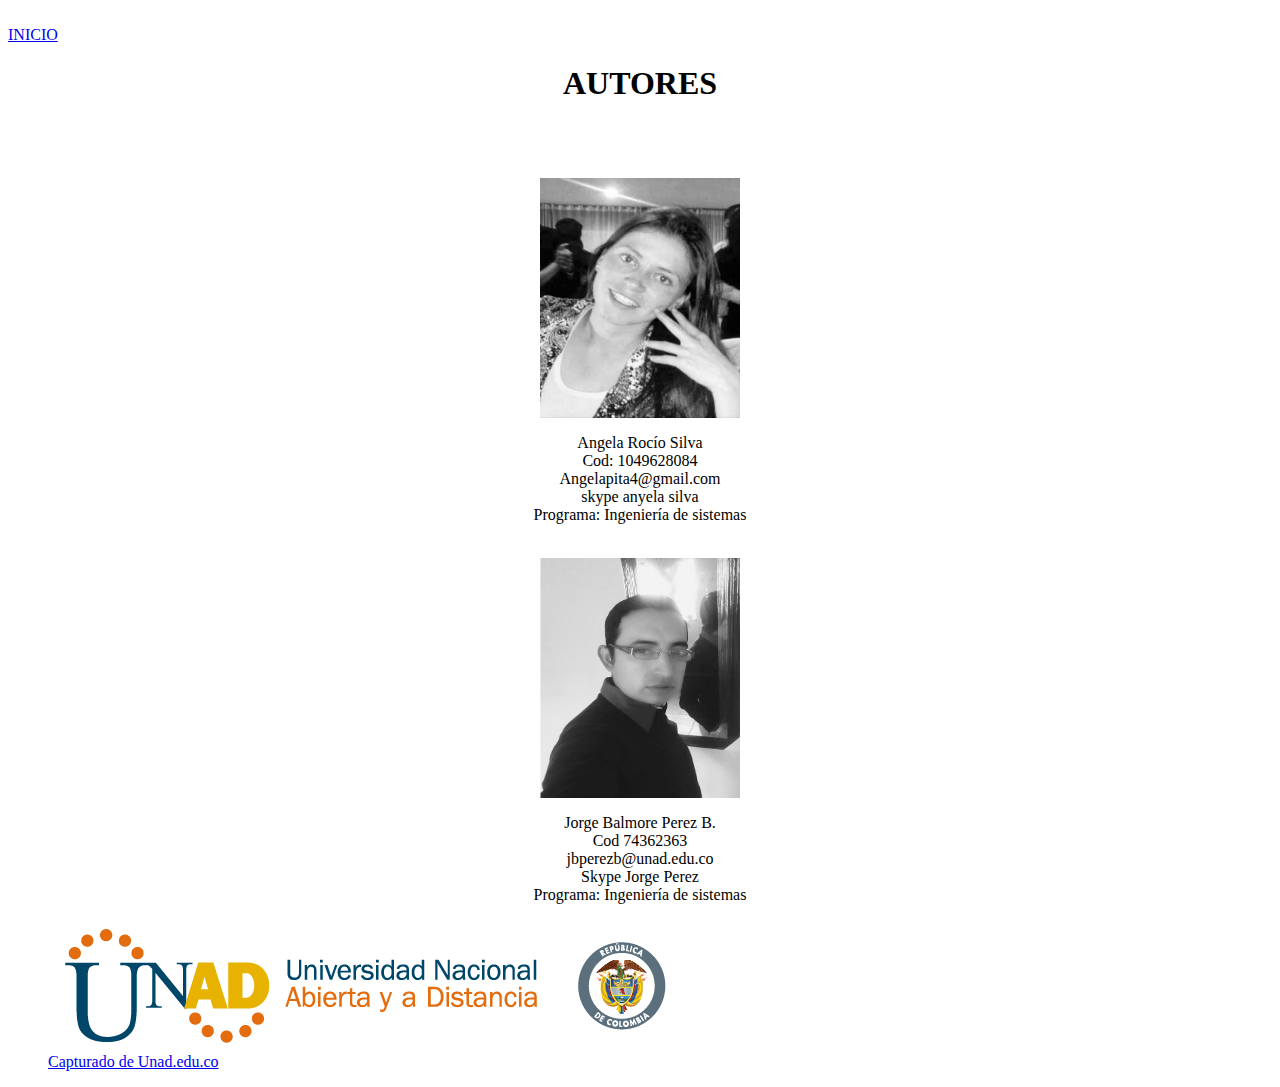
<file: Autores.html>
<!DOCTYPE html>
<html lang="en">
<head>
	<meta charset="UTF-8">
	<title>Autores</title>
</head>
<body>
<br>
<a href="Index.html.html"> INICIO</a>
<br>
<center> <h1> AUTORES</h1>
<br>
<br>
<br>
	 <img src="img/Autor1.jpeg" align="center" width="200" height="240">
	
		<p>
			Angela Rocío Silva <br>
			Cod: 1049628084<br>
			Angelapita4@gmail.com<br>
			skype anyela silva<br>
			Programa: Ingeniería de sistemas <br>

		</p>
		<br>
		<img src="img/Autor2.jpeg" align="center" width="200" height="240">
	
		<p>
			Jorge Balmore Perez B.<br>
			Cod 74362363<br>
			jbperezb@unad.edu.co<br>
			Skype Jorge Perez<br>
			Programa: Ingeniería de sistemas <br>


		</p>
	</center>
	     <figure>
                    <img src="img/logo.png" align="center">
                    <figcaption>
                        <span>
                            <a href="http://www.unad.edu.co" target="_blank">Capturado de Unad.edu.co</a>
                        </span>
                    </figcaption>
                </figure>
                 
</body>
</html>
</file>
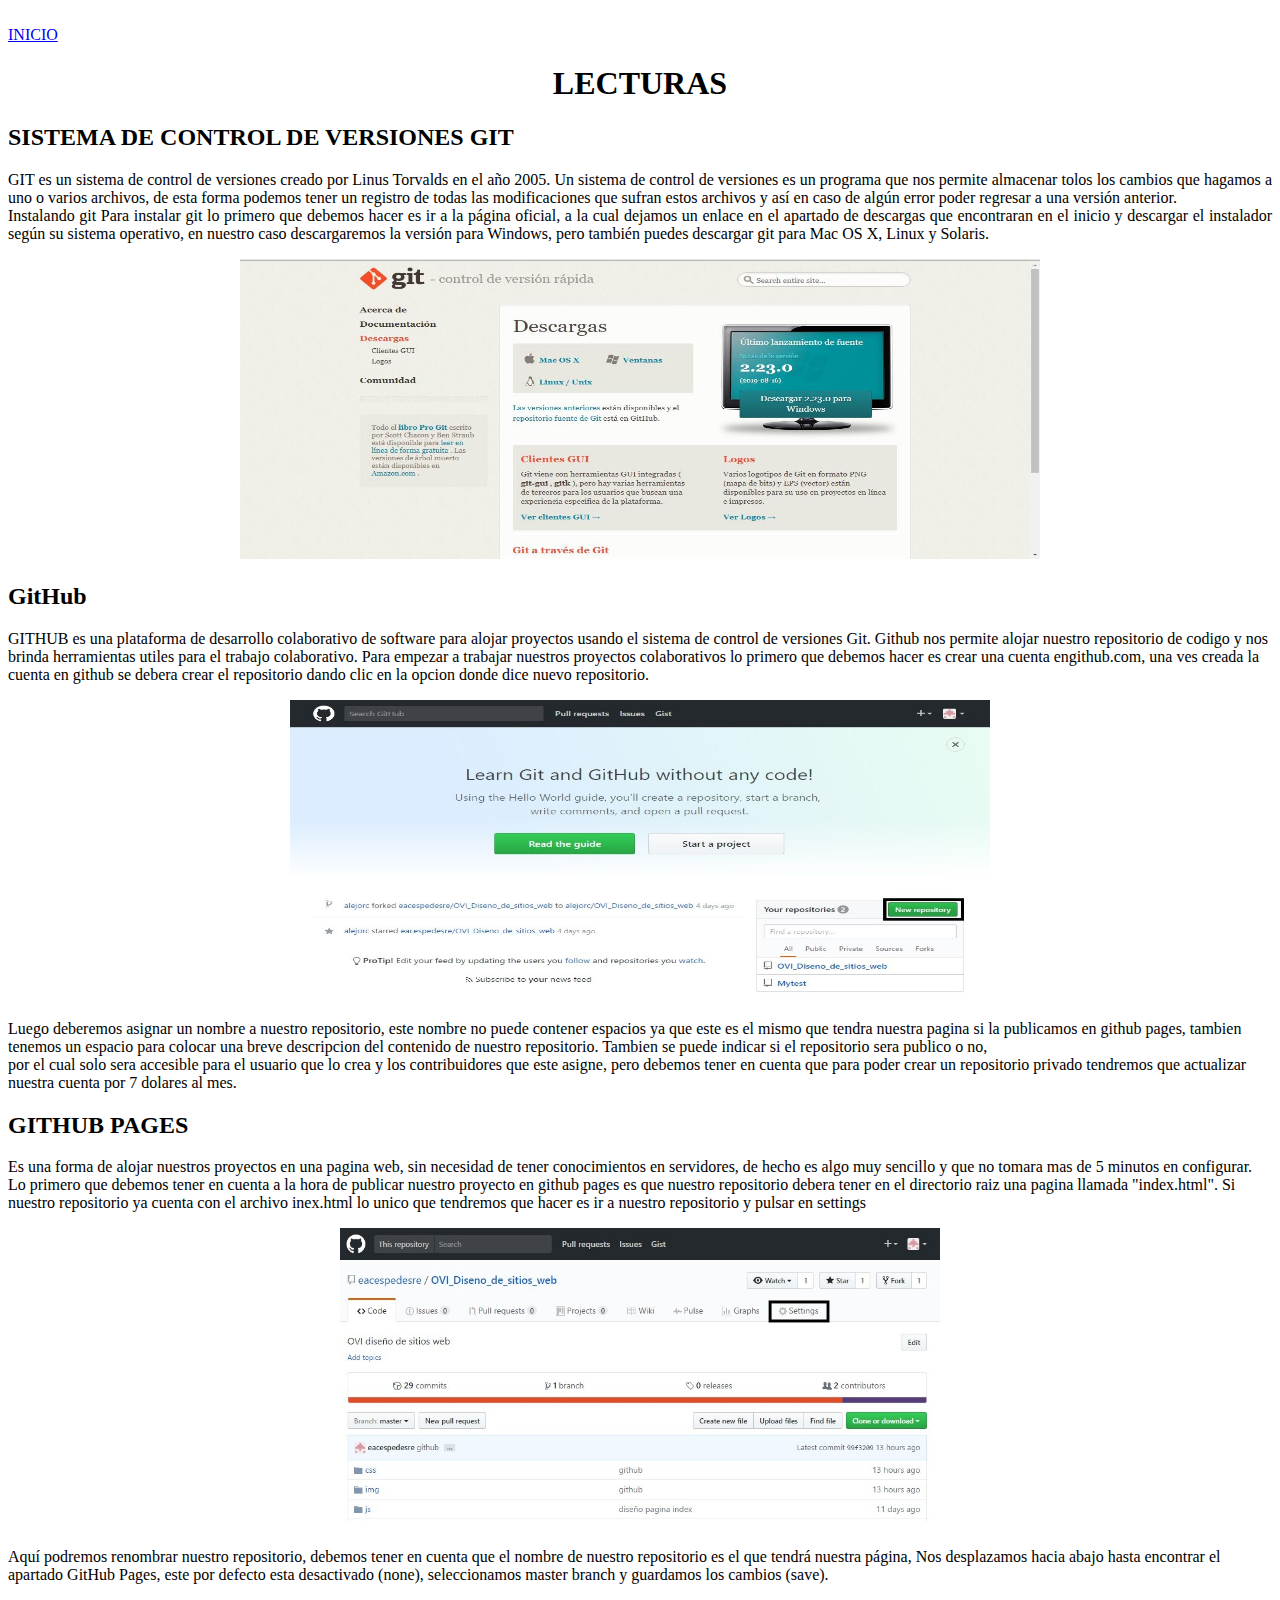
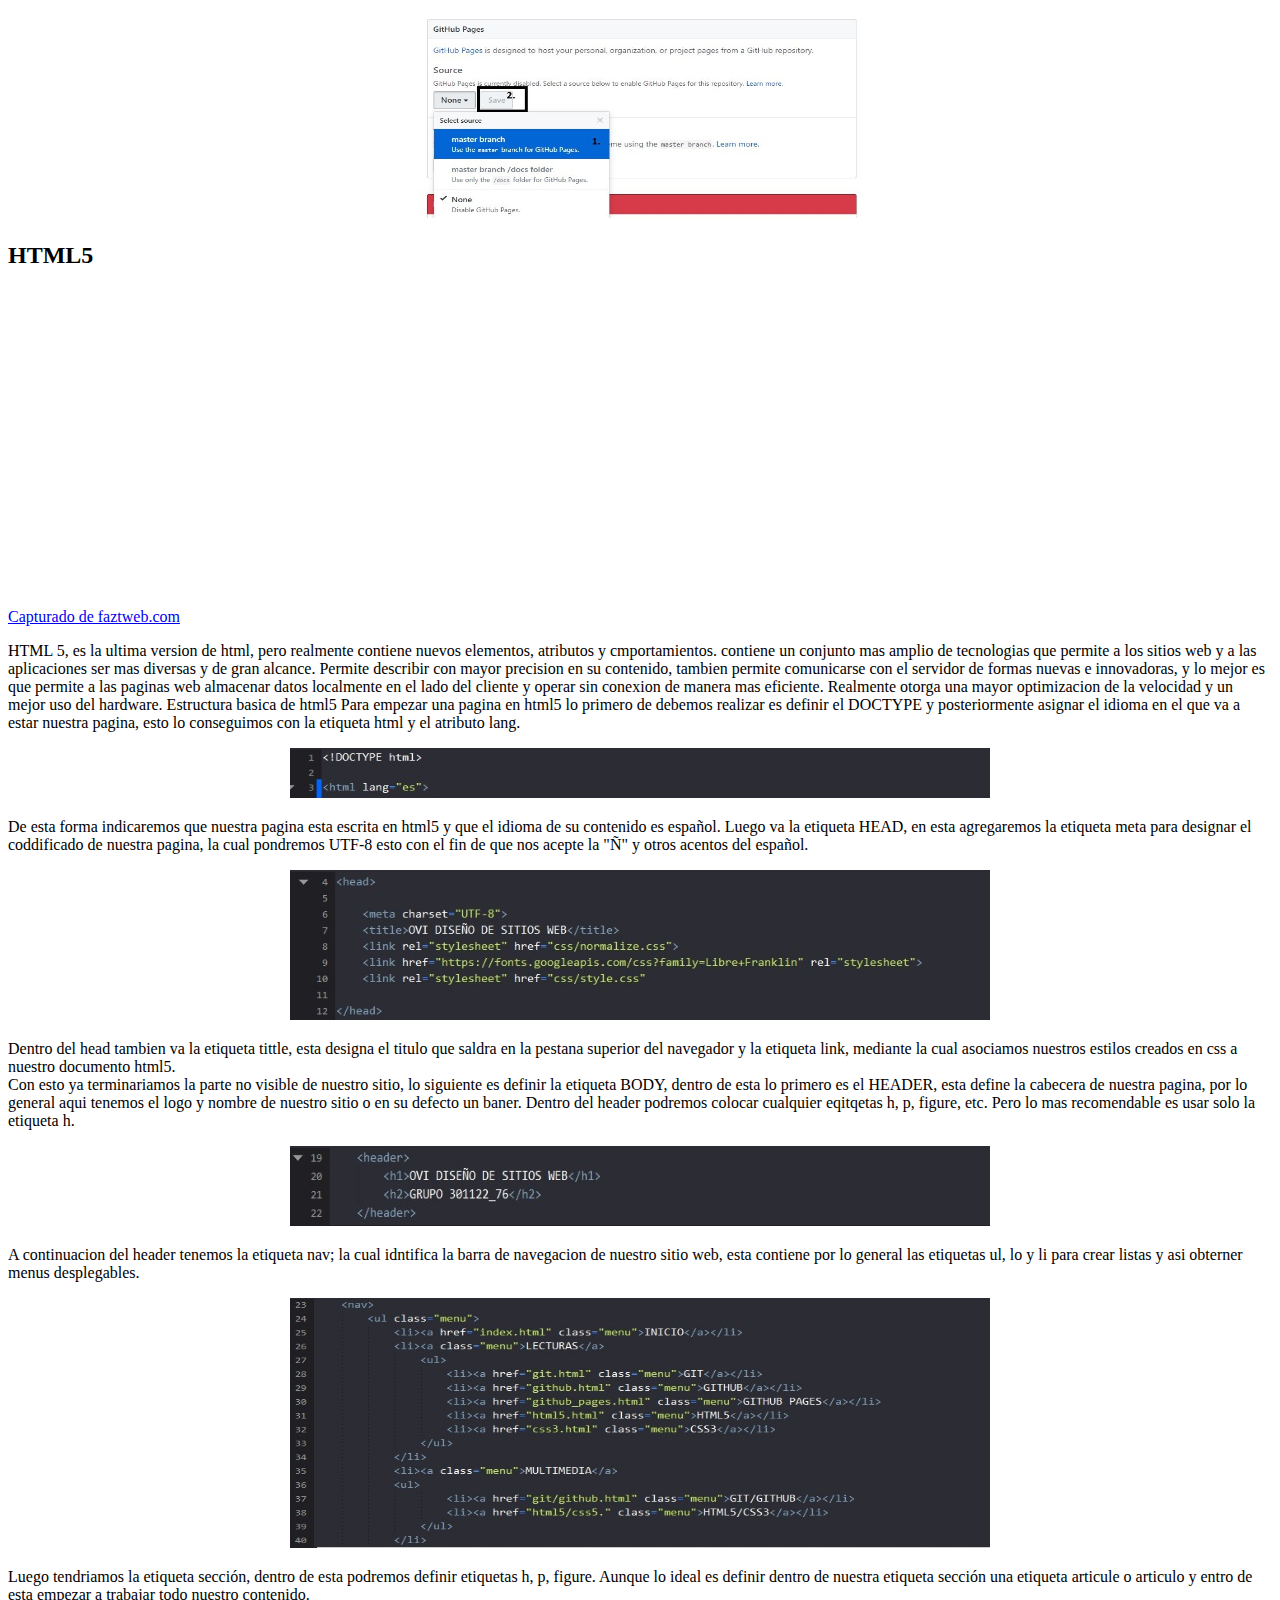
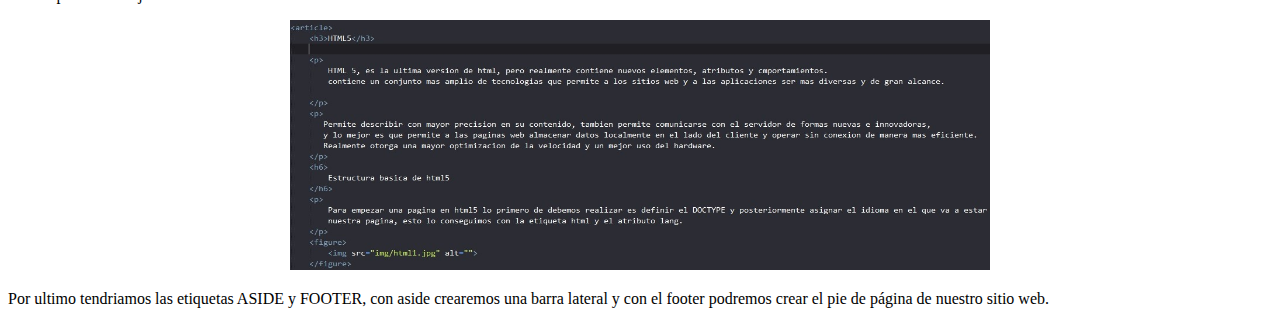
<file: Lecturas.html>
<!DOCTYPE html>
<html lang="en">
<head>
	<meta charset="UTF-8">
	<title>Lecturas</title>
</head>
<body>
<br>
<a href="Index.html"> INICIO</a>
<br>
<center> <h1> LECTURAS</h1></center>
<h2> SISTEMA DE CONTROL DE VERSIONES GIT</h2>
<p align="justify"> GIT es un sistema de control de versiones creado por Linus Torvalds en el año 2005. Un sistema de control de versiones es un programa que nos permite almacenar tolos los cambios que hagamos a uno o varios archivos, de esta forma podemos tener un registro de todas las modificaciones que sufran estos archivos y así en caso de algún error poder regresar a una versión anterior.<br>
Instalando git
Para instalar git lo primero que debemos hacer es ir a la página oficial, a la cual dejamos un enlace en el apartado de descargas que encontraran en el inicio y descargar el instalador según su sistema operativo, en nuestro caso descargaremos la versión para Windows, pero también puedes descargar git para Mac OS X, Linux y Solaris.
</p>
<center> <img src="img/git.jpg" width="800" height="300"></center>
<h2>GitHub</h2>
<p> GITHUB es una plataforma de desarrollo colaborativo de software para alojar proyectos usando el sistema de control de versiones Git. Github nos permite alojar nuestro repositorio de codigo y nos brinda herramientas utiles para el trabajo colaborativo.
Para empezar a trabajar nuestros proyectos colaborativos lo primero que debemos hacer es crear una cuenta engithub.com, una ves creada la cuenta en github se debera crear el repositorio dando clic en la opcion donde dice nuevo repositorio.
</p>
<center> <img src="img/git hub.jpg" width="700" height="300"></center>
<p> Luego deberemos asignar un nombre a nuestro repositorio, este nombre no puede contener espacios ya que este es el mismo que tendra nuestra pagina si la publicamos en github pages, tambien tenemos un espacio para colocar una breve descripcion del contenido de nuestro repositorio. Tambien se puede indicar si el repositorio sera publico o no, <br>por el cual solo sera accesible para el usuario que lo crea y los contribuidores que este asigne, pero debemos tener en cuenta que para poder crear un repositorio privado tendremos que actualizar nuestra cuenta por 7 dolares al mes.
</p>
<h2>GITHUB PAGES</h2>
<p> Es una forma de alojar nuestros proyectos en una pagina web, sin necesidad de tener conocimientos en servidores, de hecho es algo muy sencillo y que no tomara mas de 5 minutos en configurar.
Lo primero que debemos tener en cuenta a la hora de publicar nuestro proyecto en github pages es que nuestro repositorio debera tener en el directorio raiz una pagina llamada "index.html". Si nuestro repositorio ya cuenta con el archivo inex.html lo unico que tendremos que hacer es ir a nuestro repositorio y pulsar en settings

</p>
<center> <img src="img/GITHUB PAGES.jpg" width="600" height="300"></center>
<p>
	Aquí podremos renombrar nuestro repositorio, debemos tener en cuenta que el nombre de nuestro repositorio es el que tendrá nuestra página, Nos desplazamos hacia abajo hasta encontrar el apartado GitHub Pages, este por defecto esta desactivado (none), seleccionamos master branch y guardamos los cambios (save).
</p>
<br>
<center> <img src="img/GITHUB PAGE2S.jpg" width="500" height="200"></center>
<h2>HTML5</h2>
<center><iframe width="560" height="315" src="https://www.youtube.com/embed/rbuYtrNUxg4" frameborder="0" allow="accelerometer; autoplay; encrypted-media; gyroscope; picture-in-picture" allowfullscreen></iframe></center>
 <figcaption>
                        <span>
                            <a href="https://www.faztweb.com/" target="_blank">Capturado de faztweb.com</a>
                        </span>
                    </figcaption>
<p> HTML 5, es la ultima version de html, pero realmente contiene nuevos elementos, atributos y cmportamientos. contiene un conjunto mas amplio de tecnologias que permite a los sitios web y a las aplicaciones ser mas diversas y de gran alcance.
Permite describir con mayor precision en su contenido, tambien permite comunicarse con el servidor de formas nuevas e innovadoras, y lo mejor es que permite a las paginas web almacenar datos localmente en el lado del cliente y operar sin conexion de manera mas eficiente. Realmente otorga una mayor optimizacion de la velocidad y un mejor uso del hardware.
Estructura basica de html5
Para empezar una pagina en html5 lo primero de debemos realizar es definir el DOCTYPE y posteriormente asignar el idioma en el que va a estar nuestra pagina, esto lo conseguimos con la etiqueta html y el atributo lang.

</p>
<center> <img src="img/HTML1.jpg" width="700" height="50"></center>
<P>
De esta forma indicaremos que nuestra pagina esta escrita en html5 y que el idioma de su contenido es español.
Luego va la etiqueta HEAD, en esta agregaremos la etiqueta meta para designar el coddificado de nuestra pagina, la cual pondremos UTF-8 esto con el fin de que nos acepte la "Ñ" y otros acentos del español.
	
</P>
<center> <img src="img/HTML2.jpg" width="700" height="150"></center>
<P>
	Dentro del head tambien va la etiqueta tittle, esta designa el titulo que saldra en la pestana superior del navegador y la etiqueta link, mediante la cual asociamos nuestros estilos creados en css a nuestro documento html5.<br>
Con esto ya terminariamos la parte no visible de nuestro sitio, lo siguiente es definir la etiqueta BODY, dentro de esta lo primero es el HEADER, esta define la cabecera de nuestra pagina, por lo general aqui tenemos el logo y nombre de nuestro sitio o en su defecto un baner.
Dentro del header podremos colocar cualquier eqitqetas h, p, figure, etc. Pero lo mas recomendable es usar solo la etiqueta h.
</P>
<center> <img src="img/HTML3.jpg" width="700" height="80"></center>
<p> A continuacion del header tenemos la etiqueta nav; la cual idntifica la barra de navegacion de nuestro sitio web, esta contiene por lo general las etiquetas ul, lo y li para crear listas y asi obterner menus desplegables.</p>
<center> <img src="img/HTML4.jpg" width="700" height="250"></center>
<p>
	Luego tendriamos la etiqueta sección, dentro de esta podremos definir etiquetas h, p, figure. Aunque lo ideal es definir dentro de nuestra etiqueta sección una etiqueta articule o articulo y entro de esta empezar a trabajar todo nuestro contenido.
</p>
<center> <img src="img/HTML5.jpg" width="700" height="250"></center>
<p>
	Por ultimo tendriamos las etiquetas ASIDE y FOOTER, con aside crearemos una barra lateral y con el footer podremos crear el pie de página de nuestro sitio web.
</p>
</body>
</html>
</file>
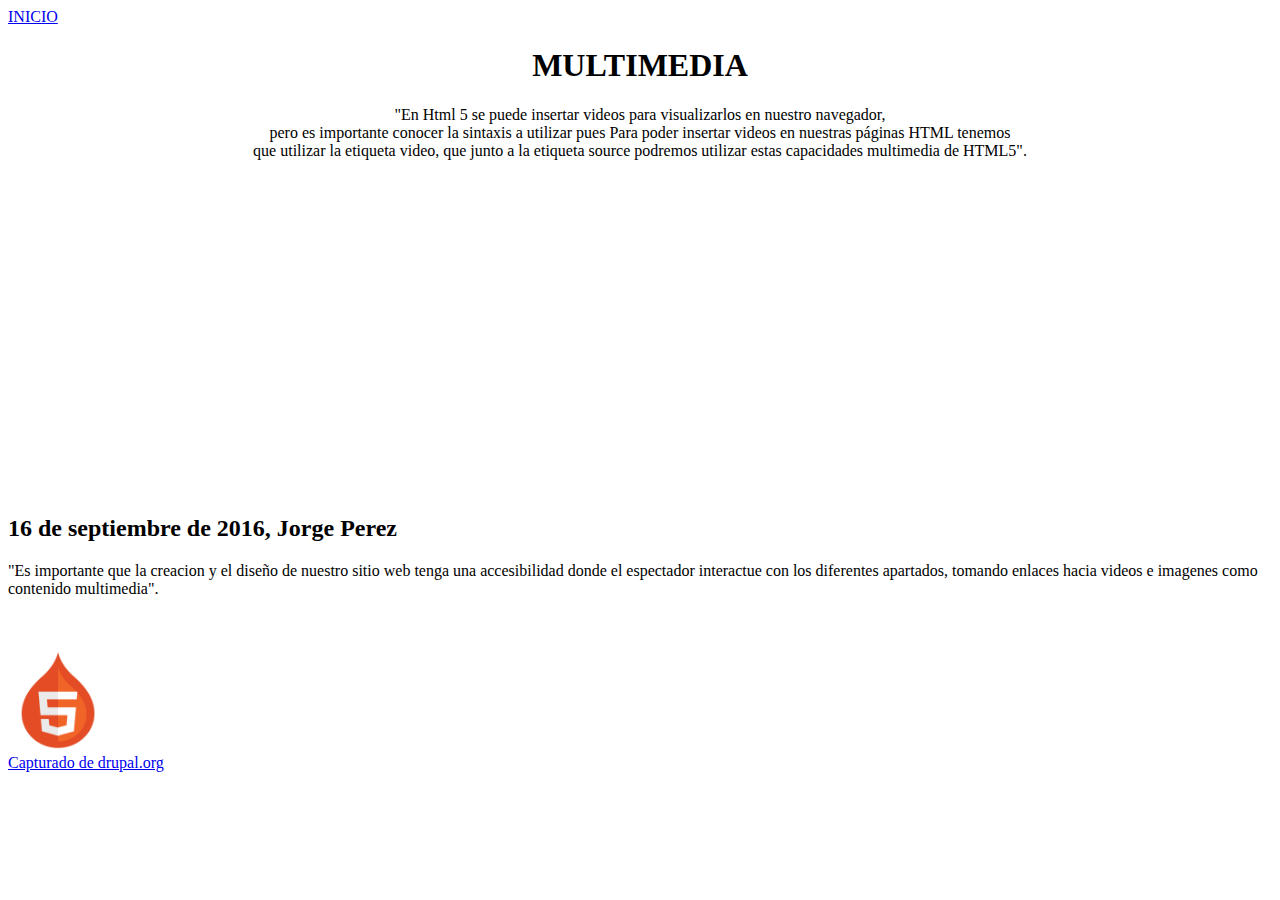
<file: multimedia.html>
<!DOCTYPE html>
<html lang="en">
<head>
	<meta charset="UTF-8">
	<title>Multimedia</title>
</head>
<body>
<a href="Index.html"> INICIO</a>
	<div >

		<center><h1 >MULTIMEDIA</h1></center>
<p align="center"> "En Html 5 se puede insertar videos para visualizarlos en nuestro navegador, <br>pero es importante conocer la  sintaxis a utilizar pues Para poder insertar videos en nuestras páginas HTML tenemos <br>que utilizar la etiqueta video, que junto a la etiqueta source podremos utilizar estas capacidades multimedia de HTML5".</p>
<iframe  width="560" height="315" src="https://www.youtube.com/embed/JFyXlwiTqE4" frameborder="0" allow="accelerometer; autoplay; encrypted-media; gyroscope; picture-in-picture" allowfullscreen></iframe>
<span >
	<h2 > 16 de septiembre de 2016, Jorge Perez</h2>
</span>
<p> "Es importante que la creacion y el diseño de nuestro sitio web tenga una accesibilidad donde el espectador interactue con los diferentes apartados, tomando enlaces hacia videos e imagenes como contenido multimedia".</p>
<br>
<br>
<section>
	<img src="img/HTML5.png" width="100" height="100">
                    <figcaption>
                        <span>
                            <a href="https://www.drupal.org/project/html5_tools" target="_blank">Capturado de drupal.org</a>
                        </span>
                    </figcaption>
</section>

	</div>
</body>
</html>
</file>
